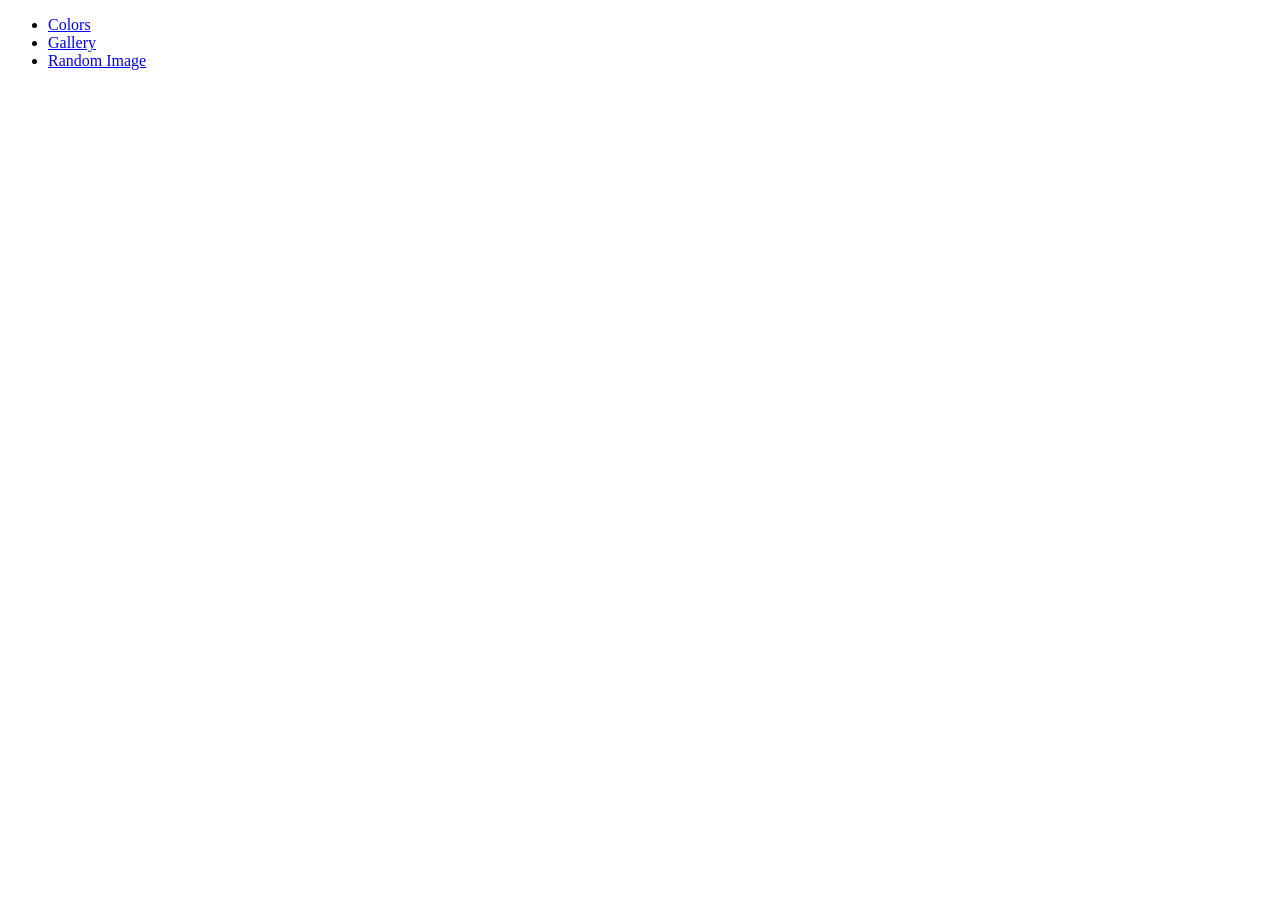
<file: index.html>
<!DOCTYPE html>
<html lang="en">
<head>
    <meta charset="UTF-8">
    <meta http-equiv="X-UA-Compatible" content="IE=edge">
    <meta name="viewport" content="width=device-width, initial-scale=1.0">
    <title>JS Sandbox</title>
</head>
<body>
    <div class="container">
        <ul>
            <li><a href="colors.html">Colors</a></li>
            <li><a href="gallery.html">Gallery</a></li>
            <li><a href="randomimage.html">Random Image</a></li>
        </ul>
    </div>
</body>
</html>
</file>
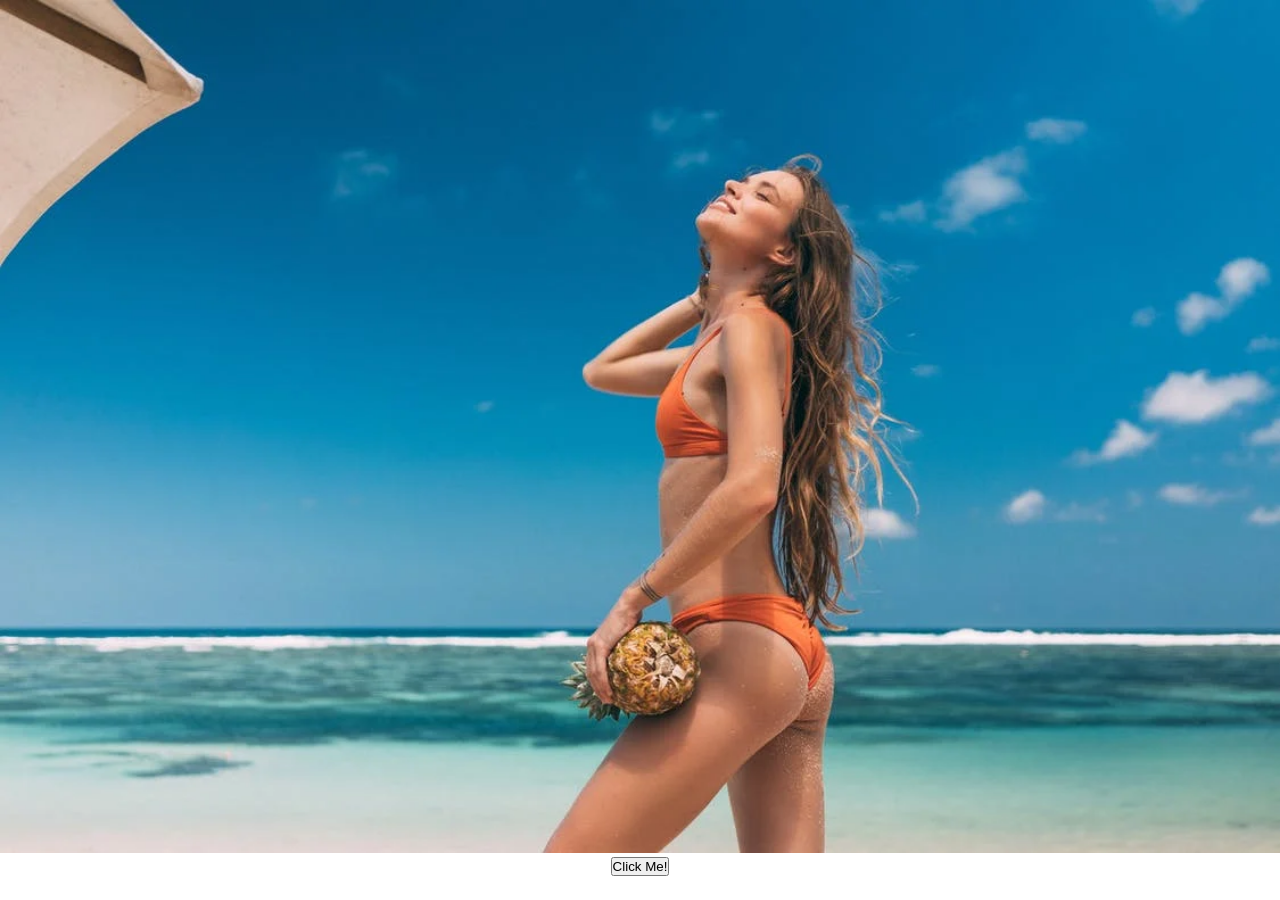
<file: randomimage.html>
<!DOCTYPE html>
<html lang="en">
<head>
    <meta charset="UTF-8">
    <meta http-equiv="X-UA-Compatible" content="IE=edge">
    <meta name="viewport" content="width=device-width, initial-scale=1.0">
    <title>JS Random Image</title>
    <link rel="stylesheet" href="css/randomimage.css">
</head>
<body>
    <div class="container">
        <div class="image-container">
            <img src="img/img4.webp" alt="">
        </div>
        <button>Click Me!</button>
    </div>
    

    <script src="JS/randomimage.js"></script>
</body>
</html>
</file>
<file: css/randomimage.css>
*{
    box-sizing: border-box;
    margin: 0;
    padding: 0;
}
.container{
    height: 100vh;
    text-align: center;
}
.image.container{
    height: 50%;
    margin: 5rem auto;
    width: 75%;
}
img{
    object-fit: cover;
    height: 100%;
    width: 100%;
}
</file>
